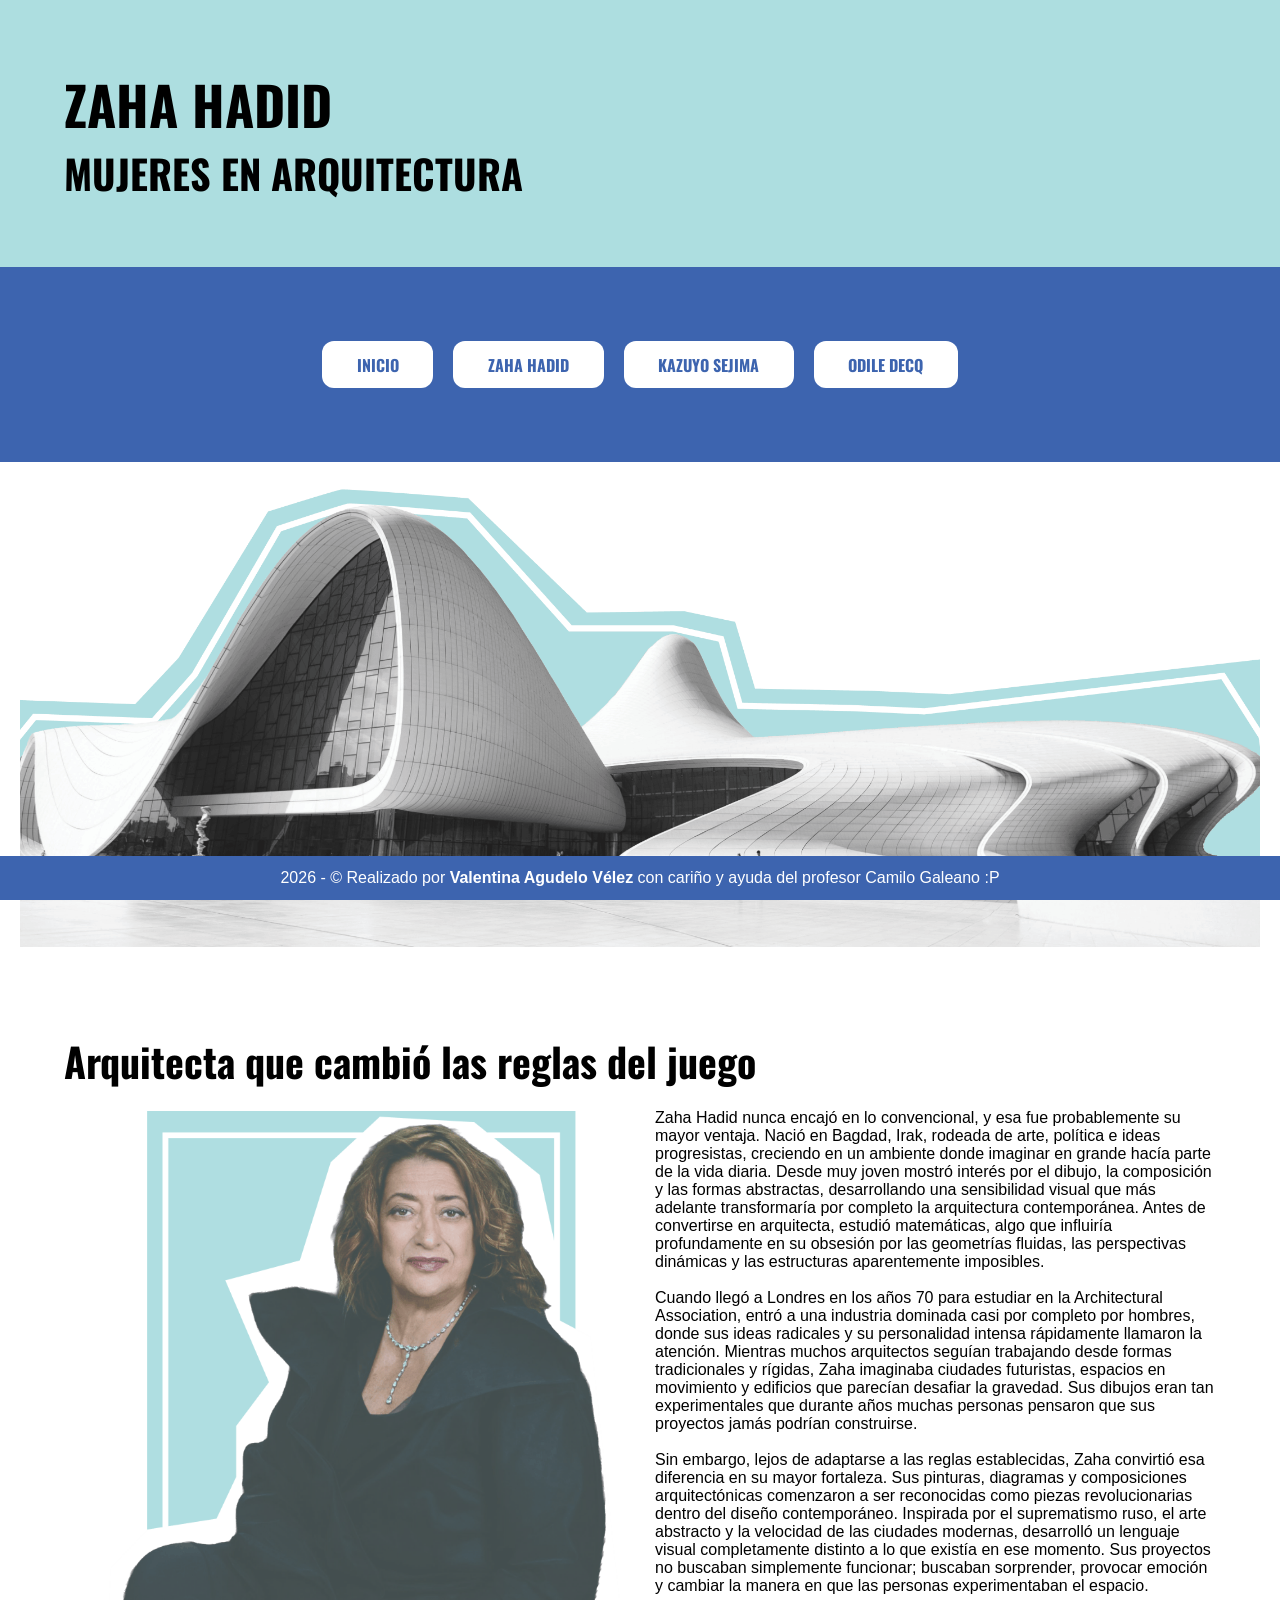
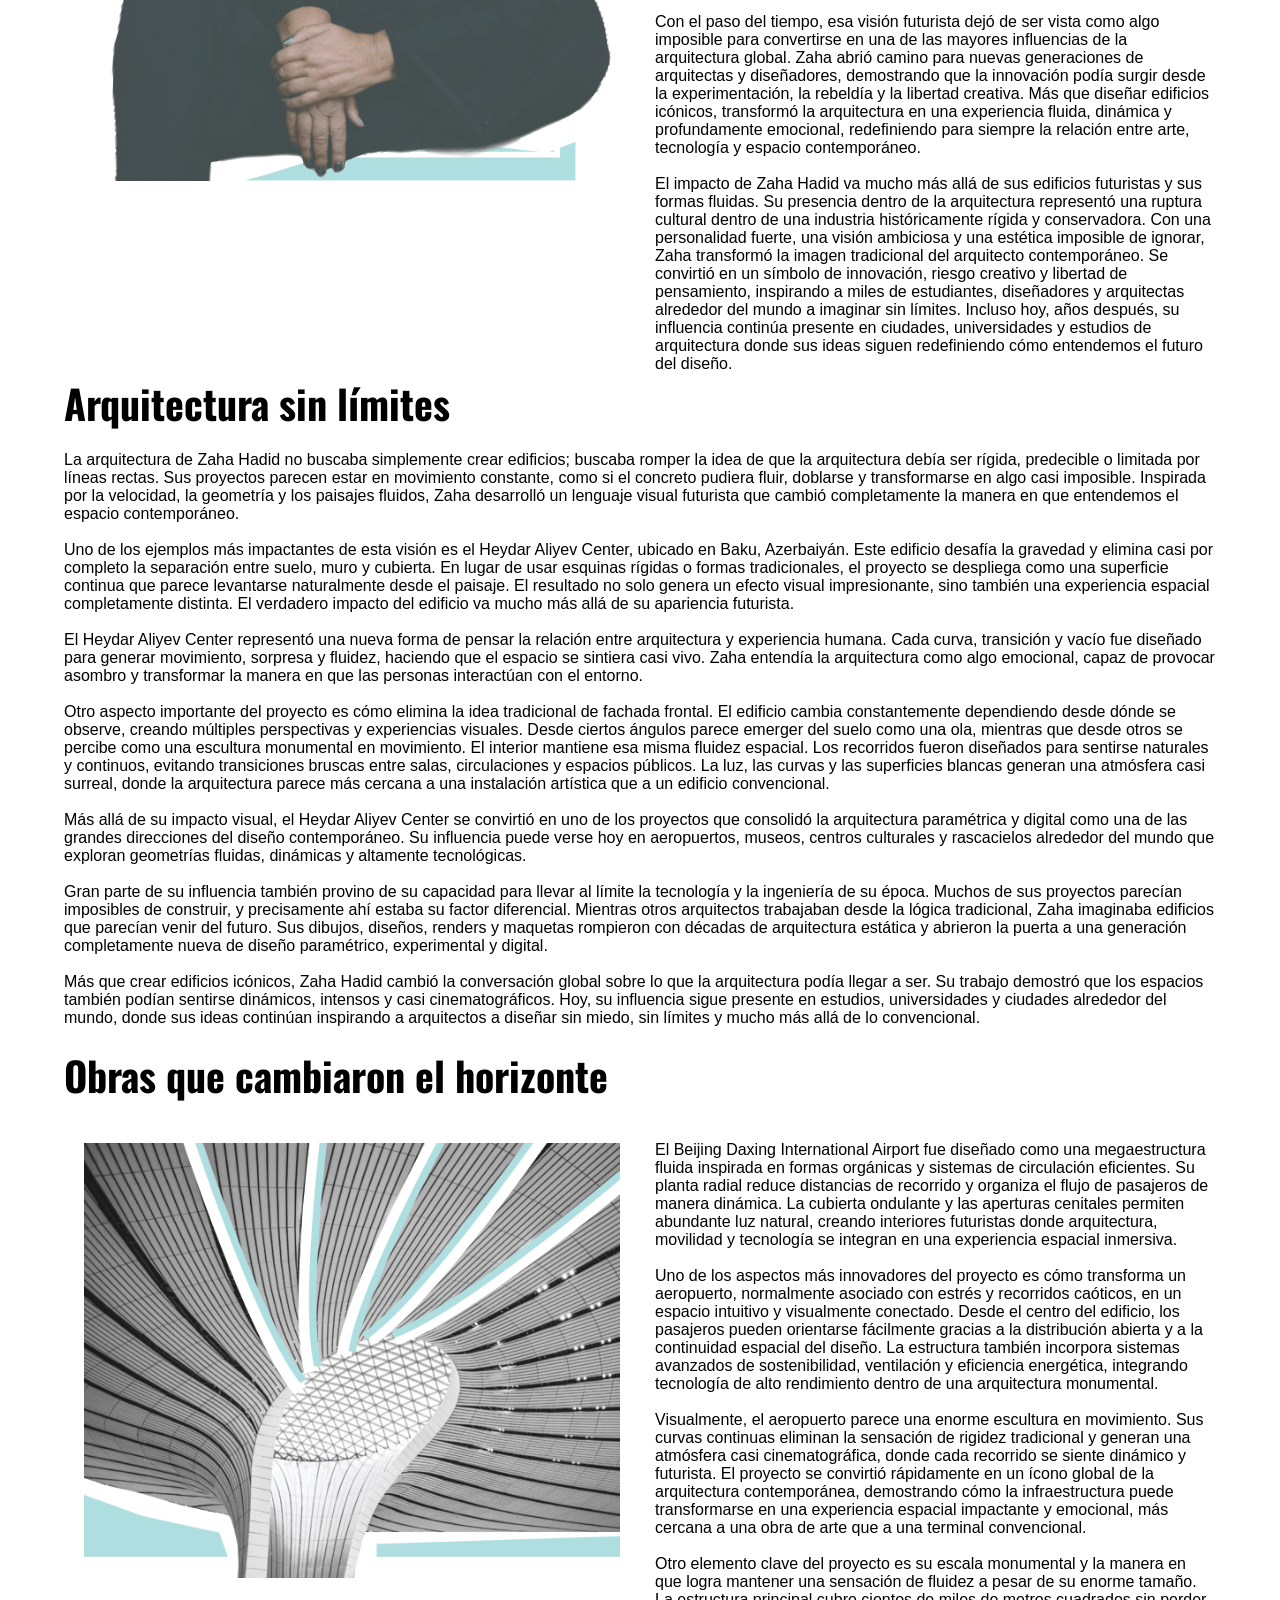
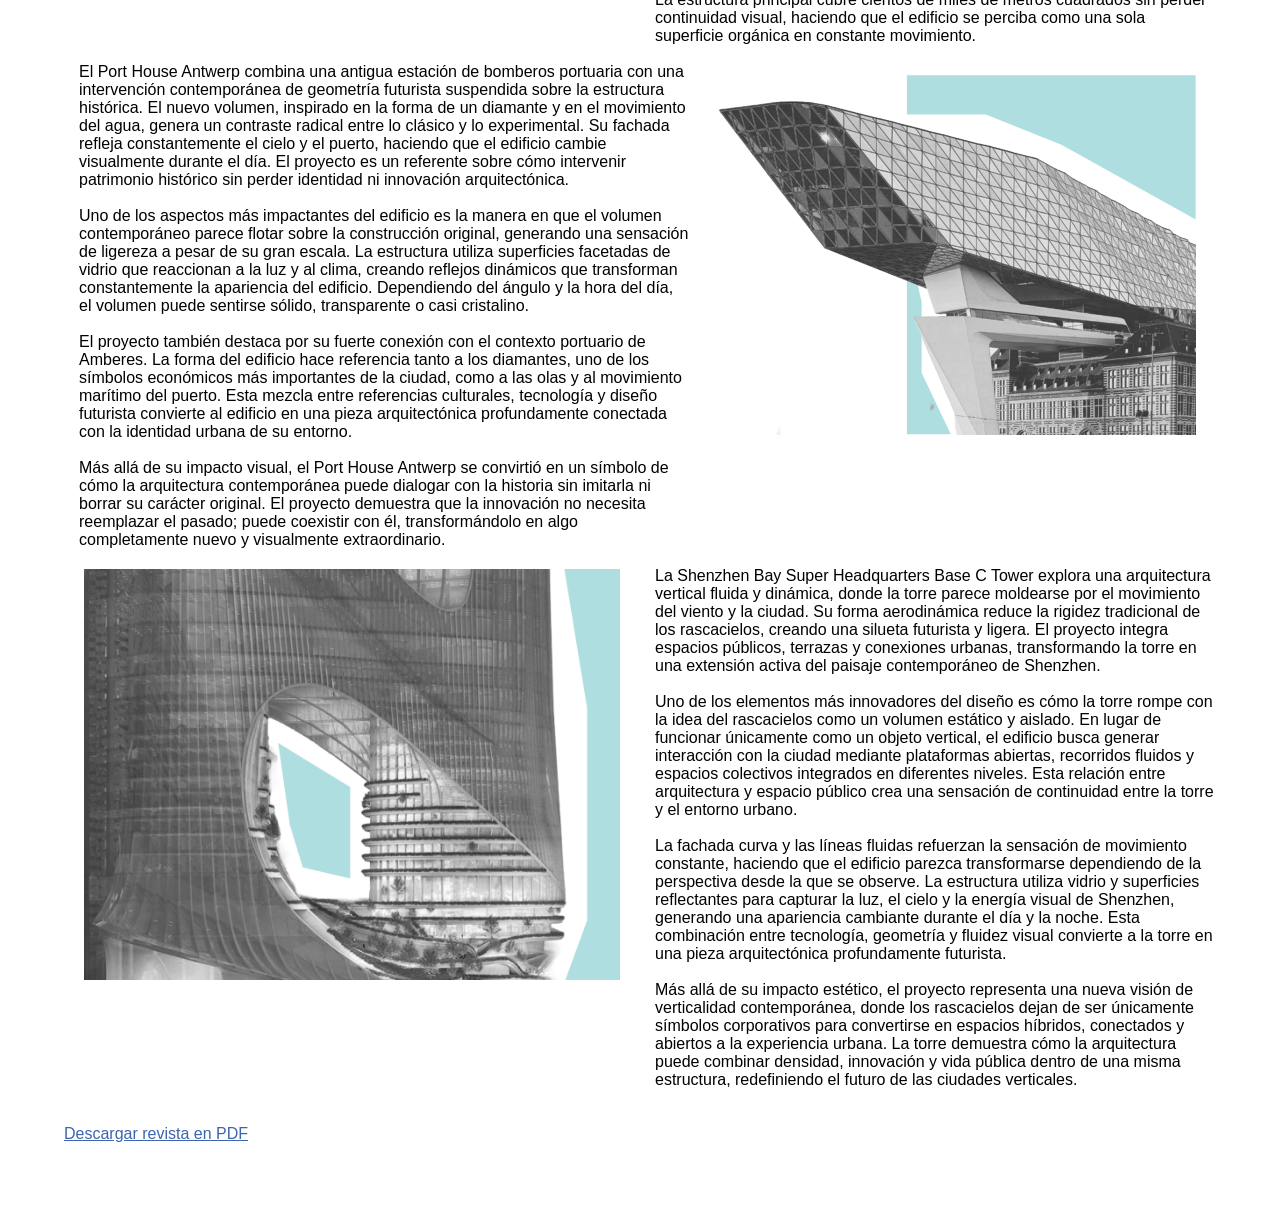
<file: seccion1.html>
<!DOCTYPE html>
<html lang="es">
<head>
    <meta charset="UTF-8">
    <meta name="viewport" content="width=device-width, initial-scale=1.0">
    <title>Zaha Hadid</title>

        <!-- LINK para enlazar los Estilos CSS -->
        <link rel="stylesheet" href="style.css">
        <link rel="preconnect" href="https://fonts.googleapis.com">
        <link rel="preconnect" href="https://fonts.gstatic.com" crossorigin>
        <link href="https://fonts.googleapis.com/css2?family=Google+Sans:ital,opsz,wght@0,17..18,400..700;1,17..18,400..700&family=Oswald:wght@200..700&display=swap" rel="stylesheet">

<link rel="shortcut icon" href="favicon.png" type="image/x-icon"> 

</head>
<body id="sec1">
    <main>

        <!-- En el encabezado (header) va el título del proyecto y el título de la sección -->
        <header>
            <h1>ZAHA HADID</h1>
            <h2>MUJERES EN ARQUITECTURA</h2>
        </header>

        <!-- En la navegación (nav) van los botones de navegación entre las páginas (cada página es una sección) -->
       <nav>
            <a href="index.html"><b>INICIO</b></a>
            <a href="seccion1.html"><b>ZAHA HADID</b></a>
            <a href="seccion2.html"><b>KAZUYO SEJIMA</b></a>
            <a href="seccion3.html"><b>ODILE DECQ</b></a>          
        </nav>

        <img id="portada" src="Entrega final-4.png" alt="">

        <!-- En el centro (section) van los contenidos de la sección -->
        <section id="Zaha">
            <h2>Arquitecta que cambió las reglas del juego</h2>

            <div class="imageflexsection">

                <img src="Entrega final-3.png" alt="">

                <p class="imageflexcontent"><br>Zaha Hadid nunca encajó en lo convencional, y esa fue probablemente su mayor ventaja. Nació en Bagdad, Irak, rodeada de arte, política e ideas progresistas, creciendo en un ambiente donde imaginar en grande hacía parte de la vida diaria. Desde muy joven mostró interés por el dibujo, la composición y las formas abstractas, desarrollando una sensibilidad visual que más adelante transformaría por completo la arquitectura contemporánea. Antes de convertirse en arquitecta, estudió matemáticas, algo que influiría profundamente en su obsesión por las geometrías fluidas, las perspectivas dinámicas y las estructuras aparentemente imposibles. <br><br> Cuando llegó a Londres en los años 70 para estudiar en la Architectural Association, entró a una industria dominada casi por completo por hombres, donde sus ideas radicales y su personalidad intensa rápidamente llamaron la atención. Mientras muchos arquitectos seguían trabajando desde formas tradicionales y rígidas, Zaha imaginaba ciudades futuristas, espacios en movimiento y edificios que parecían desafiar la gravedad. Sus dibujos eran tan experimentales que durante años muchas personas pensaron que sus proyectos jamás podrían construirse. <br><br> Sin embargo, lejos de adaptarse a las reglas establecidas, Zaha convirtió esa diferencia en su mayor fortaleza. Sus pinturas, diagramas y composiciones arquitectónicas comenzaron a ser reconocidas como piezas revolucionarias dentro del diseño contemporáneo. Inspirada por el suprematismo ruso, el arte abstracto y la velocidad de las ciudades modernas, desarrolló un lenguaje visual completamente distinto a lo que existía en ese momento. Sus proyectos no buscaban simplemente funcionar; buscaban sorprender, provocar emoción y cambiar la manera en que las personas experimentaban el espacio. <br><br> Con el paso del tiempo, esa visión futurista dejó de ser vista como algo imposible para convertirse en una de las mayores influencias de la arquitectura global. Zaha abrió camino para nuevas generaciones de arquitectas y diseñadores, demostrando que la innovación podía surgir desde la experimentación, la rebeldía y la libertad creativa. Más que diseñar edificios icónicos, transformó la arquitectura en una experiencia fluida, dinámica y profundamente emocional, redefiniendo para siempre la relación entre arte, tecnología y espacio contemporáneo. <br><br>El impacto de Zaha Hadid va mucho más allá de sus edificios futuristas y sus formas fluidas. Su presencia dentro de la arquitectura representó una ruptura cultural dentro de una industria históricamente rígida y conservadora. Con una personalidad fuerte, una visión ambiciosa y una estética imposible de ignorar, Zaha transformó la imagen tradicional del arquitecto contemporáneo. Se convirtió en un símbolo de innovación, riesgo creativo y libertad de pensamiento, inspirando a miles de estudiantes, diseñadores y arquitectas alrededor del mundo a imaginar sin límites. Incluso hoy, años después, su influencia continúa presente en ciudades, universidades y estudios de arquitectura donde sus ideas siguen redefiniendo cómo entendemos el futuro del diseño.

</p>
              
            </div>

            <h2>Arquitectura sin límites</h2>
            <br>

                <p>La arquitectura de Zaha Hadid no buscaba simplemente crear edificios; buscaba romper la idea de que la arquitectura debía ser rígida, predecible o limitada por líneas rectas. Sus proyectos parecen estar en movimiento constante, como si el concreto pudiera fluir, doblarse y transformarse en algo casi imposible. Inspirada por la velocidad, la geometría y los paisajes fluidos, Zaha desarrolló un lenguaje visual futurista que cambió completamente la manera en que entendemos el espacio contemporáneo. <br> <br> Uno de los ejemplos más impactantes de esta visión es el Heydar Aliyev Center, ubicado en Baku, Azerbaiyán. Este edificio desafía la gravedad y elimina casi por completo la separación entre suelo, muro y cubierta. En lugar de usar esquinas rígidas o formas tradicionales, el proyecto se despliega como una superficie continua que parece levantarse naturalmente desde el paisaje. El resultado no solo genera un efecto visual impresionante, sino también una experiencia espacial completamente distinta. El verdadero impacto del edificio va mucho más allá de su apariencia futurista. <br><br> El Heydar Aliyev Center representó una nueva forma de pensar la relación entre arquitectura y experiencia humana. Cada curva, transición y vacío fue diseñado para generar movimiento, sorpresa y fluidez, haciendo que el espacio se sintiera casi vivo. Zaha entendía la arquitectura como algo emocional, capaz de provocar asombro y transformar la manera en que las personas interactúan con el entorno. <br><br> Otro aspecto importante del proyecto es cómo elimina la idea tradicional de fachada frontal. El edificio cambia constantemente dependiendo desde dónde se observe, creando múltiples perspectivas y experiencias visuales. Desde ciertos ángulos parece emerger del suelo como una ola, mientras que desde otros se percibe como una escultura monumental en movimiento. El interior mantiene esa misma fluidez espacial. Los recorridos fueron diseñados para sentirse naturales y continuos, evitando transiciones bruscas entre salas, circulaciones y espacios públicos. La luz, las curvas y las superficies blancas generan una atmósfera casi surreal, donde la arquitectura parece más cercana a una instalación artística que a un edificio convencional. <br><br> Más allá de su impacto visual, el Heydar Aliyev Center se convirtió en uno de los proyectos que consolidó la arquitectura paramétrica y digital como una de las grandes direcciones del diseño contemporáneo. Su influencia puede verse hoy en aeropuertos, museos, centros culturales y rascacielos alrededor del mundo que exploran geometrías fluidas, dinámicas y altamente tecnológicas. <br><br> Gran parte de su influencia también provino de su capacidad para llevar al límite la tecnología y la ingeniería de su época. Muchos de sus proyectos parecían imposibles de construir, y precisamente ahí estaba su factor diferencial. Mientras otros arquitectos trabajaban desde la lógica tradicional, Zaha imaginaba edificios que parecían venir del futuro. Sus dibujos, diseños, renders y maquetas rompieron con décadas de arquitectura estática y abrieron la puerta a una generación completamente nueva de diseño paramétrico, experimental y digital. <br><br> Más que crear edificios icónicos, Zaha Hadid cambió la conversación global sobre lo que la arquitectura podía llegar a ser. Su trabajo demostró que los espacios también podían sentirse dinámicos, intensos y casi cinematográficos. Hoy, su influencia sigue presente en estudios, universidades y ciudades alrededor del mundo, donde sus ideas continúan inspirando a arquitectos a diseñar sin miedo, sin límites y mucho más allá de lo convencional.</p>

            <br>

            <h2>Obras que cambiaron el horizonte</h2>
            <br>

            <div class="imageflexsection">

                <img src="Entrega final-5 - Copy (2).png" alt="">

                <p class="imageflexcontent"><br>El Beijing Daxing International Airport fue diseñado como una megaestructura fluida inspirada en formas orgánicas y sistemas de circulación eficientes. Su planta radial reduce distancias de recorrido y organiza el flujo de pasajeros de manera dinámica. La cubierta ondulante y las aperturas cenitales permiten abundante luz natural, creando interiores futuristas donde arquitectura, movilidad y tecnología se integran en una experiencia espacial inmersiva. <br><br> Uno de los aspectos más innovadores del proyecto es cómo transforma un aeropuerto, normalmente asociado con estrés y recorridos caóticos, en un espacio intuitivo y visualmente conectado. Desde el centro del edificio, los pasajeros pueden orientarse fácilmente gracias a la distribución abierta y a la continuidad espacial del diseño. La estructura también incorpora sistemas avanzados de sostenibilidad, ventilación y eficiencia energética, integrando tecnología de alto rendimiento dentro de una arquitectura monumental. <br><br> Visualmente, el aeropuerto parece una enorme escultura en movimiento. Sus curvas continuas eliminan la sensación de rigidez tradicional y generan una atmósfera casi cinematográfica, donde cada recorrido se siente dinámico y futurista. El proyecto se convirtió rápidamente en un ícono global de la arquitectura contemporánea, demostrando cómo la infraestructura puede transformarse en una experiencia espacial impactante y emocional, más cercana a una obra de arte que a una terminal convencional. <br><br>Otro elemento clave del proyecto es su escala monumental y la manera en que logra mantener una sensación de fluidez a pesar de su enorme tamaño. La estructura principal cubre cientos de miles de metros cuadrados sin perder continuidad visual, haciendo que el edificio se perciba como una sola superficie orgánica en constante movimiento. 
</p>
              
            </div>

            <div class="imageflexsection">

                <p class="imageflexcontent"><br>El Port House Antwerp combina una antigua estación de bomberos portuaria con una intervención contemporánea de geometría futurista suspendida sobre la estructura histórica. El nuevo volumen, inspirado en la forma de un diamante y en el movimiento del agua, genera un contraste radical entre lo clásico y lo experimental. Su fachada refleja constantemente el cielo y el puerto, haciendo que el edificio cambie visualmente durante el día. El proyecto es un referente sobre cómo intervenir patrimonio histórico sin perder identidad ni innovación arquitectónica. <br><br> Uno de los aspectos más impactantes del edificio es la manera en que el volumen contemporáneo parece flotar sobre la construcción original, generando una sensación de ligereza a pesar de su gran escala. La estructura utiliza superficies facetadas de vidrio que reaccionan a la luz y al clima, creando reflejos dinámicos que transforman constantemente la apariencia del edificio. Dependiendo del ángulo y la hora del día, el volumen puede sentirse sólido, transparente o casi cristalino. <br><br> El proyecto también destaca por su fuerte conexión con el contexto portuario de Amberes. La forma del edificio hace referencia tanto a los diamantes, uno de los símbolos económicos más importantes de la ciudad, como a las olas y al movimiento marítimo del puerto. Esta mezcla entre referencias culturales, tecnología y diseño futurista convierte al edificio en una pieza arquitectónica profundamente conectada con la identidad urbana de su entorno. <br><br> Más allá de su impacto visual, el Port House Antwerp se convirtió en un símbolo de cómo la arquitectura contemporánea puede dialogar con la historia sin imitarla ni borrar su carácter original. El proyecto demuestra que la innovación no necesita reemplazar el pasado; puede coexistir con él, transformándolo en algo completamente nuevo y visualmente extraordinario.
</p>

                <img src="Entrega final-5 - Copy (3).png" alt="">
              
            </div>

            <div class="imageflexsection">

                <img src="Entrega final-5 - Copy.png" alt="">

                <p class="imageflexcontent"><br>La Shenzhen Bay Super Headquarters Base C Tower explora una arquitectura vertical fluida y dinámica, donde la torre parece moldearse por el movimiento del viento y la ciudad. Su forma aerodinámica reduce la rigidez tradicional de los rascacielos, creando una silueta futurista y ligera. El proyecto integra espacios públicos, terrazas y conexiones urbanas, transformando la torre en una extensión activa del paisaje contemporáneo de Shenzhen. <br><br> Uno de los elementos más innovadores del diseño es cómo la torre rompe con la idea del rascacielos como un volumen estático y aislado. En lugar de funcionar únicamente como un objeto vertical, el edificio busca generar interacción con la ciudad mediante plataformas abiertas, recorridos fluidos y espacios colectivos integrados en diferentes niveles. Esta relación entre arquitectura y espacio público crea una sensación de continuidad entre la torre y el entorno urbano. <br><br> La fachada curva y las líneas fluidas refuerzan la sensación de movimiento constante, haciendo que el edificio parezca transformarse dependiendo de la perspectiva desde la que se observe. La estructura utiliza vidrio y superficies reflectantes para capturar la luz, el cielo y la energía visual de Shenzhen, generando una apariencia cambiante durante el día y la noche. Esta combinación entre tecnología, geometría y fluidez visual convierte a la torre en una pieza arquitectónica profundamente futurista. <br><br> Más allá de su impacto estético, el proyecto representa una nueva visión de verticalidad contemporánea, donde los rascacielos dejan de ser únicamente símbolos corporativos para convertirse en espacios híbridos, conectados y abiertos a la experiencia urbana. La torre demuestra cómo la arquitectura puede combinar densidad, innovación y vida pública dentro de una misma estructura, redefiniendo el futuro de las ciudades verticales.
</p>
              
            </div>
            
            <br><br>
            <a href="revista digital.pdf">Descargar revista en PDF</a>
            <br><br><br><br><br>
        </section>
        

        <!-- En el pie (footer) van los creditos-->
        <footer>
            <p>2026 - © Realizado por <b>Valentina Agudelo Vélez</b> con cariño y ayuda del profesor Camilo Galeano :P</p>
        </footer>
    </main>
</body>
</html>
</file>
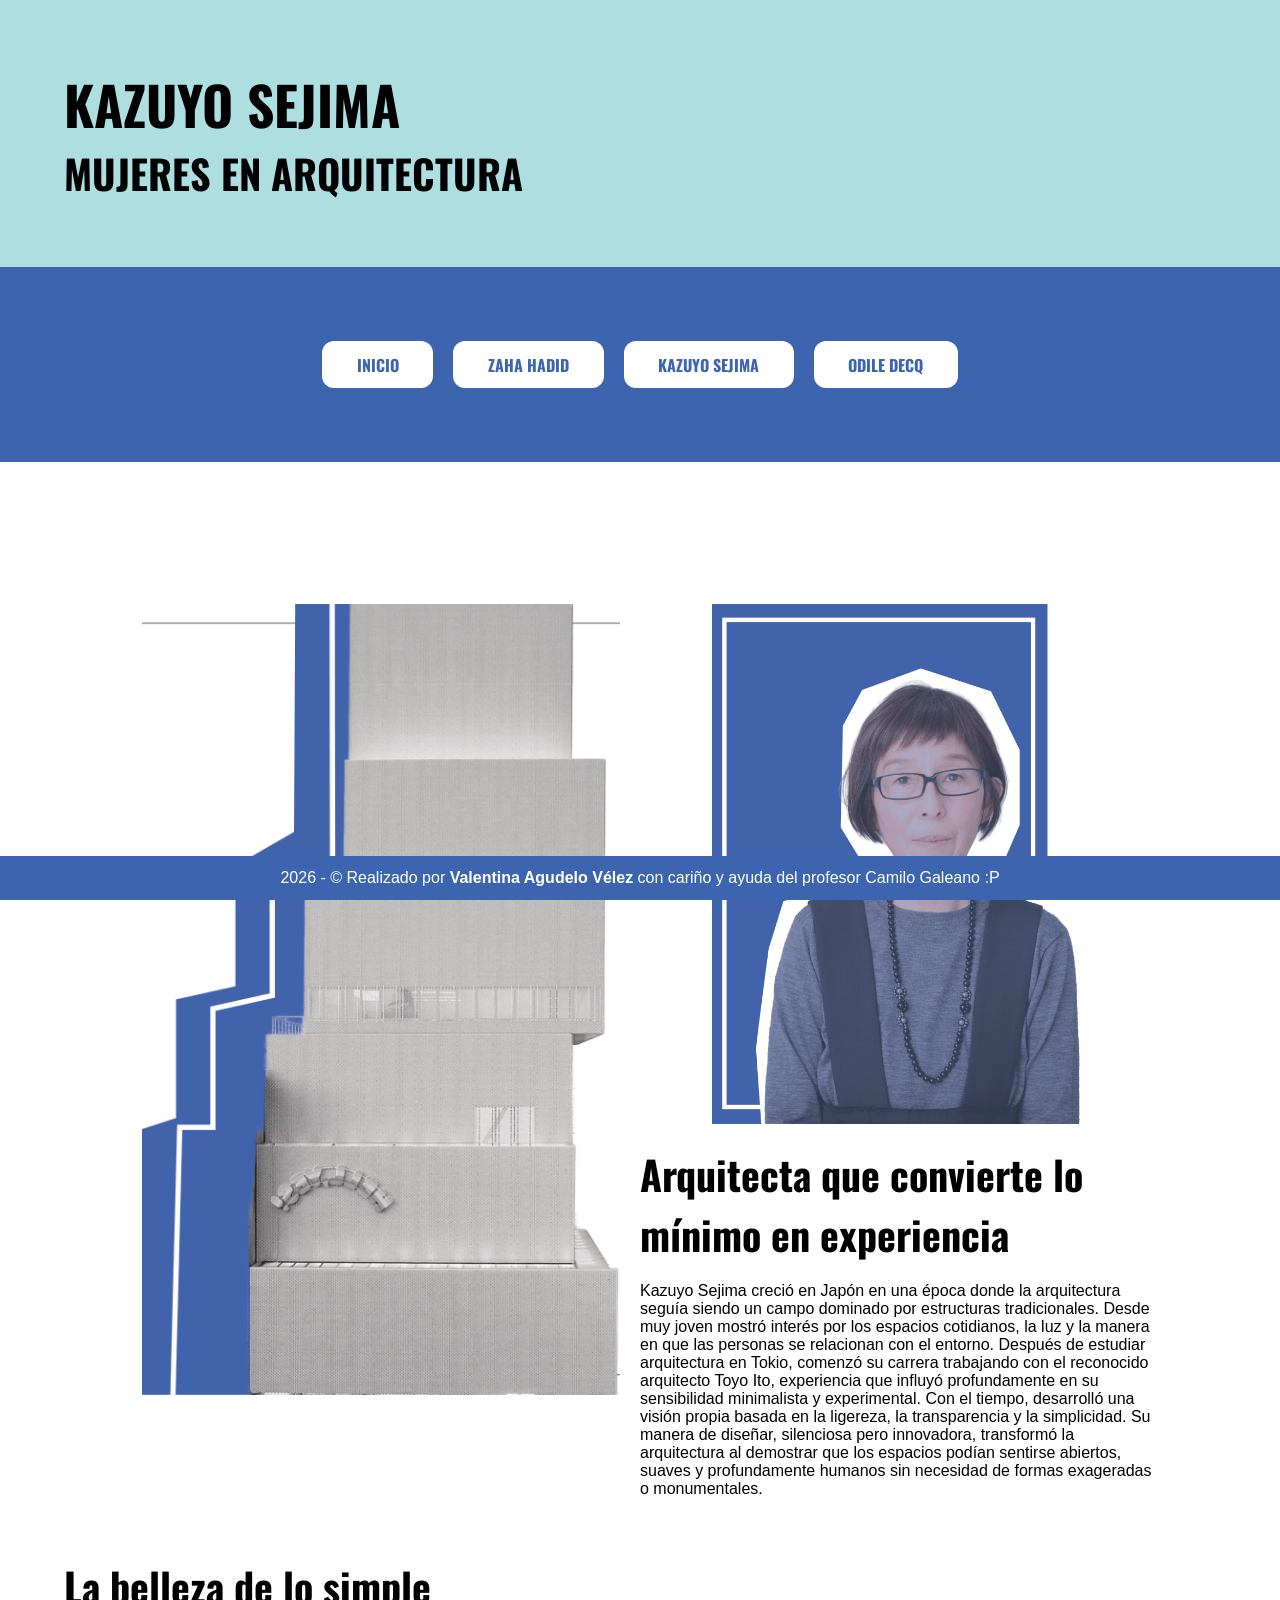
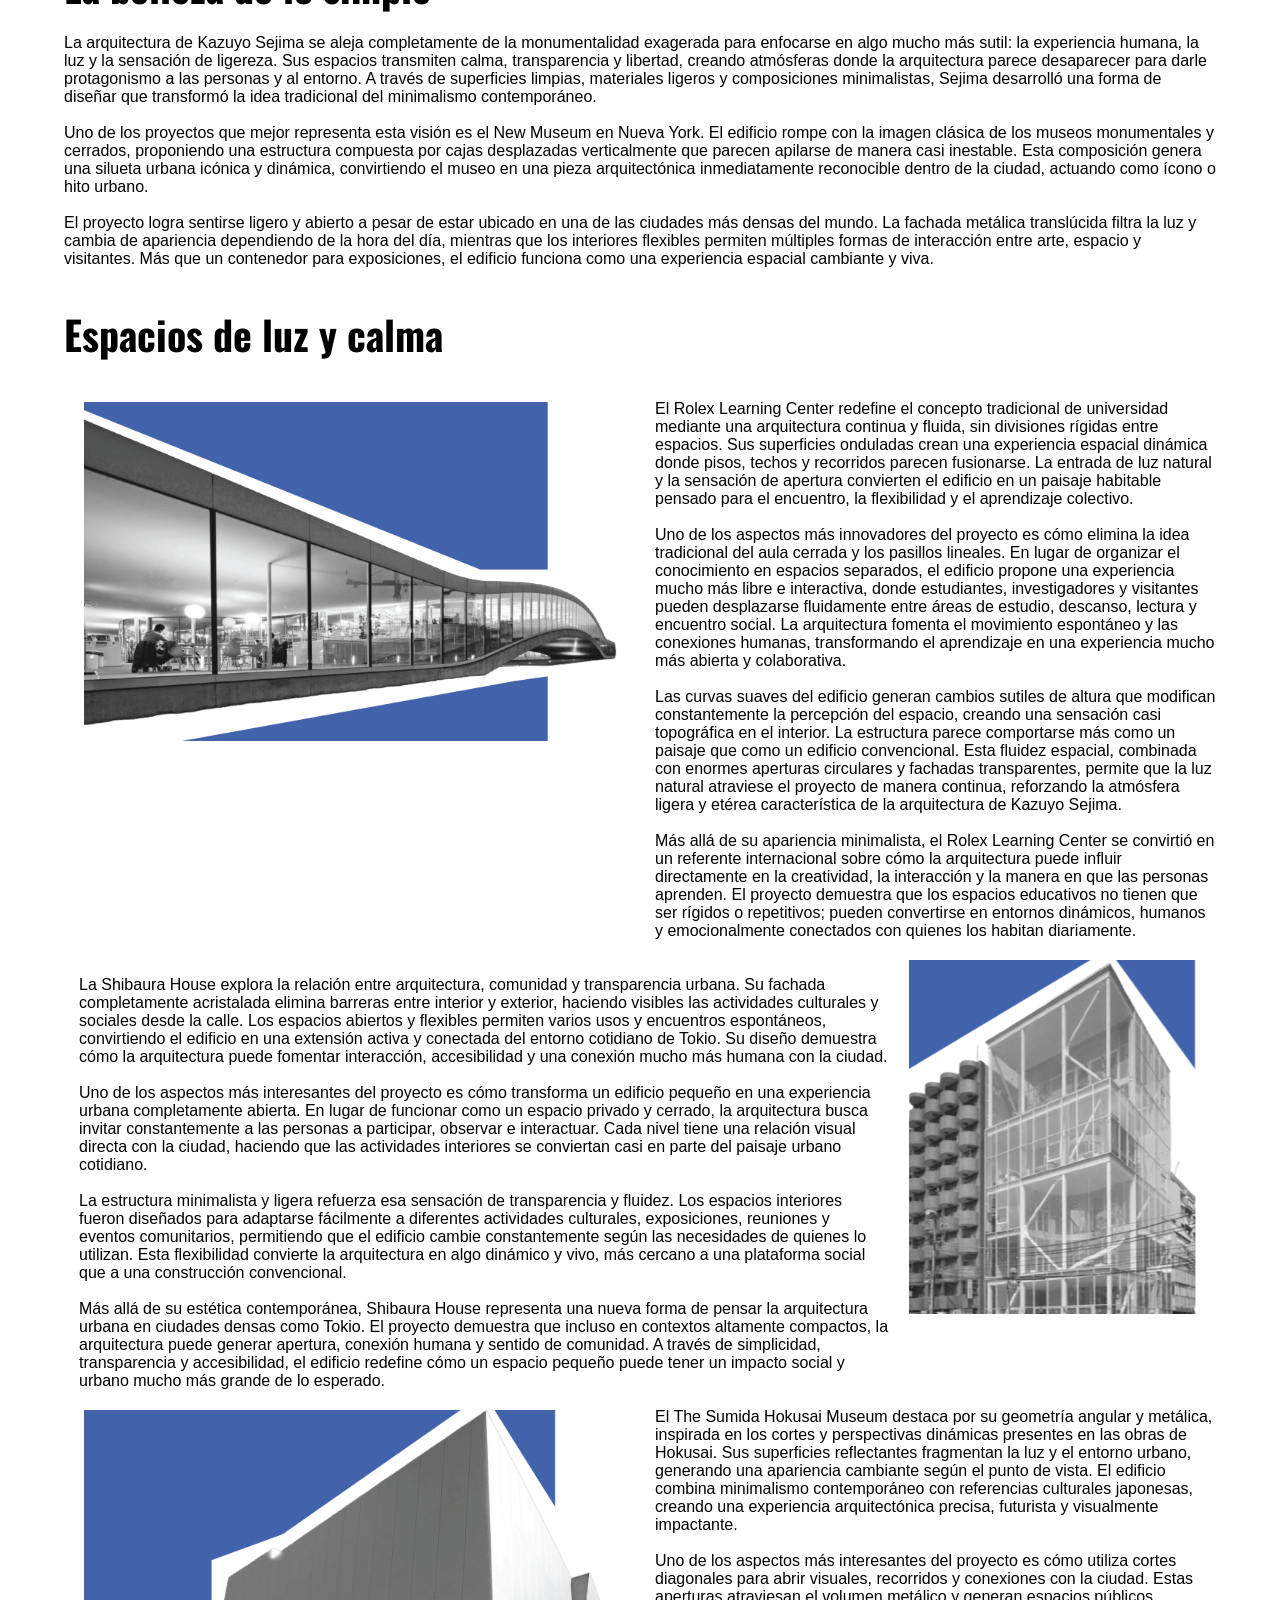
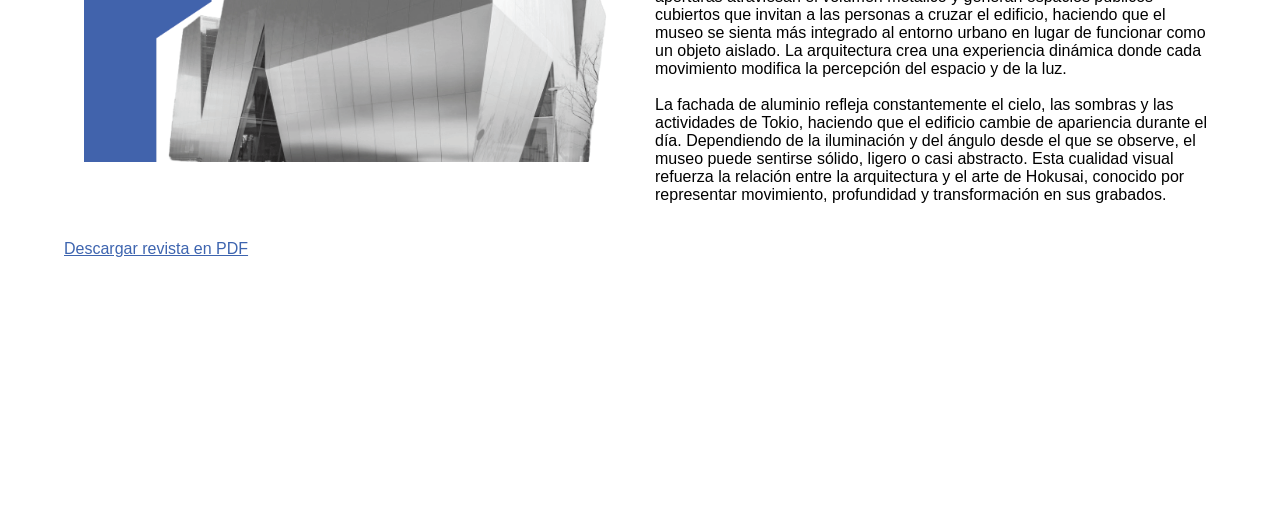
<file: seccion2.html>
<!DOCTYPE html>
<html lang="es">
<head>
    <meta charset="UTF-8">
    <meta name="viewport" content="width=device-width, initial-scale=1.0">
    <title>Kazuyo Sejima</title>

        <!-- LINK para enlazar los Estilos CSS -->
        <link rel="stylesheet" href="style.css">
        <link rel="preconnect" href="https://fonts.googleapis.com">
        <link rel="preconnect" href="https://fonts.gstatic.com" crossorigin>
        <link href="https://fonts.googleapis.com/css2?family=Google+Sans:ital,opsz,wght@0,17..18,400..700;1,17..18,400..700&family=Oswald:wght@200..700&display=swap" rel="stylesheet">

<link rel="shortcut icon" href="favicon.png" type="image/x-icon"> 

</head>
<body id="sec2">
    <main>

        <!-- En el encabezado (header) va el título del proyecto y el título de la sección -->
        <header>
            <h1>KAZUYO SEJIMA</h1>
            <h2>MUJERES EN ARQUITECTURA</h2>
        </header>

        <!-- En la navegación (nav) van los botones de navegación entre las páginas (cada página es una sección) -->
       <nav>
            <a href="index.html"><b>INICIO</b></a>
            <a href="seccion1.html"><b>ZAHA HADID</b></a>
            <a href="seccion2.html"><b>KAZUYO SEJIMA</b></a>
            <a href="seccion3.html"><b>ODILE DECQ</b></a>          
        </nav>

        <!-- En el centro (section) van los contenidos de la sección -->
        <section id="Kazuyo">

            <div class="imageflex">
                <img src="Entrega final-6.png" alt="">
                
                <div>
                    <img id="kazuyo" src="Entrega final-5.png" alt="">
                    <h2>Arquitecta que convierte lo mínimo en experiencia</h2> <br>
                    <p>
                        Kazuyo Sejima creció en Japón en una época donde la arquitectura seguía siendo un campo dominado por estructuras tradicionales. Desde muy joven mostró interés por los espacios cotidianos, la luz y la manera en que las personas se relacionan con el entorno. Después de estudiar arquitectura en Tokio, comenzó su carrera trabajando con el reconocido arquitecto Toyo Ito, experiencia que influyó profundamente en su sensibilidad minimalista y experimental. Con el tiempo, desarrolló una visión propia basada en la ligereza, la transparencia y la simplicidad. Su manera de diseñar, silenciosa pero innovadora, transformó la arquitectura al demostrar que los espacios podían sentirse abiertos, suaves y profundamente humanos sin necesidad de formas exageradas o monumentales.</p>
                </div>
            </div>

            <h2>La belleza de lo simple</h2> <br>
            <p>La arquitectura de Kazuyo Sejima se aleja completamente de la monumentalidad exagerada para enfocarse en algo mucho más sutil: la experiencia humana, la luz y la sensación de ligereza. Sus espacios transmiten calma, transparencia y libertad, creando atmósferas donde la arquitectura parece desaparecer para darle protagonismo a las personas y al entorno. A través de superficies limpias, materiales ligeros y composiciones minimalistas, Sejima desarrolló una forma de diseñar que transformó la idea tradicional del minimalismo contemporáneo. <br><br> Uno de los proyectos que mejor representa esta visión es el New Museum en Nueva York. El edificio rompe con la imagen clásica de los museos monumentales y cerrados, proponiendo una estructura compuesta por cajas desplazadas verticalmente que parecen apilarse de manera casi inestable. Esta composición genera una silueta urbana icónica y dinámica, convirtiendo el museo en una pieza arquitectónica inmediatamente reconocible dentro de la ciudad, actuando como ícono o hito urbano. <br><br> El proyecto logra sentirse ligero y abierto a pesar de estar ubicado en una de las ciudades más densas del mundo. La fachada metálica translúcida filtra la luz y cambia de apariencia dependiendo de la hora del día, mientras que los interiores flexibles permiten múltiples formas de interacción entre arte, espacio y visitantes. Más que un contenedor para exposiciones, el edificio funciona como una experiencia espacial cambiante y viva.</p>
            
            <br><br>

            <h2>Espacios de luz y calma</h2> <br>

            <div class="imageflexsection">

                <img src="Entrega final-7 - Copy (2).png" alt="">

                <p class="imageflexcontent"><br>El Rolex Learning Center redefine el concepto tradicional de universidad mediante una arquitectura continua y fluida, sin divisiones rígidas entre espacios. Sus superficies onduladas crean una experiencia espacial dinámica donde pisos, techos y recorridos parecen fusionarse. La entrada de luz natural y la sensación de apertura convierten el edificio en un paisaje habitable pensado para el encuentro, la flexibilidad y el aprendizaje colectivo. <br><br> Uno de los aspectos más innovadores del proyecto es cómo elimina la idea tradicional del aula cerrada y los pasillos lineales. En lugar de organizar el conocimiento en espacios separados, el edificio propone una experiencia mucho más libre e interactiva, donde estudiantes, investigadores y visitantes pueden desplazarse fluidamente entre áreas de estudio, descanso, lectura y encuentro social. La arquitectura fomenta el movimiento espontáneo y las conexiones humanas, transformando el aprendizaje en una experiencia mucho más abierta y colaborativa. <br><br> Las curvas suaves del edificio generan cambios sutiles de altura que modifican constantemente la percepción del espacio, creando una sensación casi topográfica en el interior. La estructura parece comportarse más como un paisaje que como un edificio convencional. Esta fluidez espacial, combinada con enormes aperturas circulares y fachadas transparentes, permite que la luz natural atraviese el proyecto de manera continua, reforzando la atmósfera ligera y etérea característica de la arquitectura de Kazuyo Sejima. <br><br> Más allá de su apariencia minimalista, el Rolex Learning Center se convirtió en un referente internacional sobre cómo la arquitectura puede influir directamente en la creatividad, la interacción y la manera en que las personas aprenden. El proyecto demuestra que los espacios educativos no tienen que ser rígidos o repetitivos; pueden convertirse en entornos dinámicos, humanos y emocionalmente conectados con quienes los habitan diariamente.

</p>
              
            </div>

            <div class="imageflexsection">


                <p class="imageflexcontent"><br> <br>La Shibaura House explora la relación entre arquitectura, comunidad y transparencia urbana. Su fachada completamente acristalada elimina barreras entre interior y exterior, haciendo visibles las actividades culturales y sociales desde la calle. Los espacios abiertos y flexibles permiten varios usos y encuentros espontáneos, convirtiendo el edificio en una extensión activa y conectada del entorno cotidiano de Tokio. Su diseño demuestra cómo la arquitectura puede fomentar interacción, accesibilidad y una conexión mucho más humana con la ciudad. <br><br> Uno de los aspectos más interesantes del proyecto es cómo transforma un edificio pequeño en una experiencia urbana completamente abierta. En lugar de funcionar como un espacio privado y cerrado, la arquitectura busca invitar constantemente a las personas a participar, observar e interactuar. Cada nivel tiene una relación visual directa con la ciudad, haciendo que las actividades interiores se conviertan casi en parte del paisaje urbano cotidiano. <br><br> La estructura minimalista y ligera refuerza esa sensación de transparencia y fluidez. Los espacios interiores fueron diseñados para adaptarse fácilmente a diferentes actividades culturales, exposiciones, reuniones y eventos comunitarios, permitiendo que el edificio cambie constantemente según las necesidades de quienes lo utilizan. Esta flexibilidad convierte la arquitectura en algo dinámico y vivo, más cercano a una plataforma social que a una construcción convencional. <br><br> Más allá de su estética contemporánea, Shibaura House representa una nueva forma de pensar la arquitectura urbana en ciudades densas como Tokio. El proyecto demuestra que incluso en contextos altamente compactos, la arquitectura puede generar apertura, conexión humana y sentido de comunidad. A través de simplicidad, transparencia y accesibilidad, el edificio redefine cómo un espacio pequeño puede tener un impacto social y urbano mucho más grande de lo esperado.
</p>
              
              <img src="Entrega final-7 - Copy (3).png" alt="">


            </div>


            <div class="imageflexsection">

                <img src="Entrega final-7 - Copy.png" alt="">

                <p class="imageflexcontent"><br>El The Sumida Hokusai Museum destaca por su geometría angular y metálica, inspirada en los cortes y perspectivas dinámicas presentes en las obras de Hokusai. Sus superficies reflectantes fragmentan la luz y el entorno urbano, generando una apariencia cambiante según el punto de vista. El edificio combina minimalismo contemporáneo con referencias culturales japonesas, creando una experiencia arquitectónica precisa, futurista y visualmente impactante. <br><br> Uno de los aspectos más interesantes del proyecto es cómo utiliza cortes diagonales para abrir visuales, recorridos y conexiones con la ciudad. Estas aperturas atraviesan el volumen metálico y generan espacios públicos cubiertos que invitan a las personas a cruzar el edificio, haciendo que el museo se sienta más integrado al entorno urbano en lugar de funcionar como un objeto aislado. La arquitectura crea una experiencia dinámica donde cada movimiento modifica la percepción del espacio y de la luz. <br><br> La fachada de aluminio refleja constantemente el cielo, las sombras y las actividades de Tokio, haciendo que el edificio cambie de apariencia durante el día. Dependiendo de la iluminación y del ángulo desde el que se observe, el museo puede sentirse sólido, ligero o casi abstracto. Esta cualidad visual refuerza la relación entre la arquitectura y el arte de Hokusai, conocido por representar movimiento, profundidad y transformación en sus grabados.
              
            </div>
            <br><br>
            <a href="revista digital.pdf">Descargar revista en PDF</a>
            <br><br><br><br><br>
        </section>

        <!-- En el pie (footer) van los creditos-->
        <footer>
            <p>2026 - © Realizado por <b>Valentina Agudelo Vélez</b> con cariño y ayuda del profesor Camilo Galeano :P</p>
        </footer>
    </main>
</body>
</html>
</file>
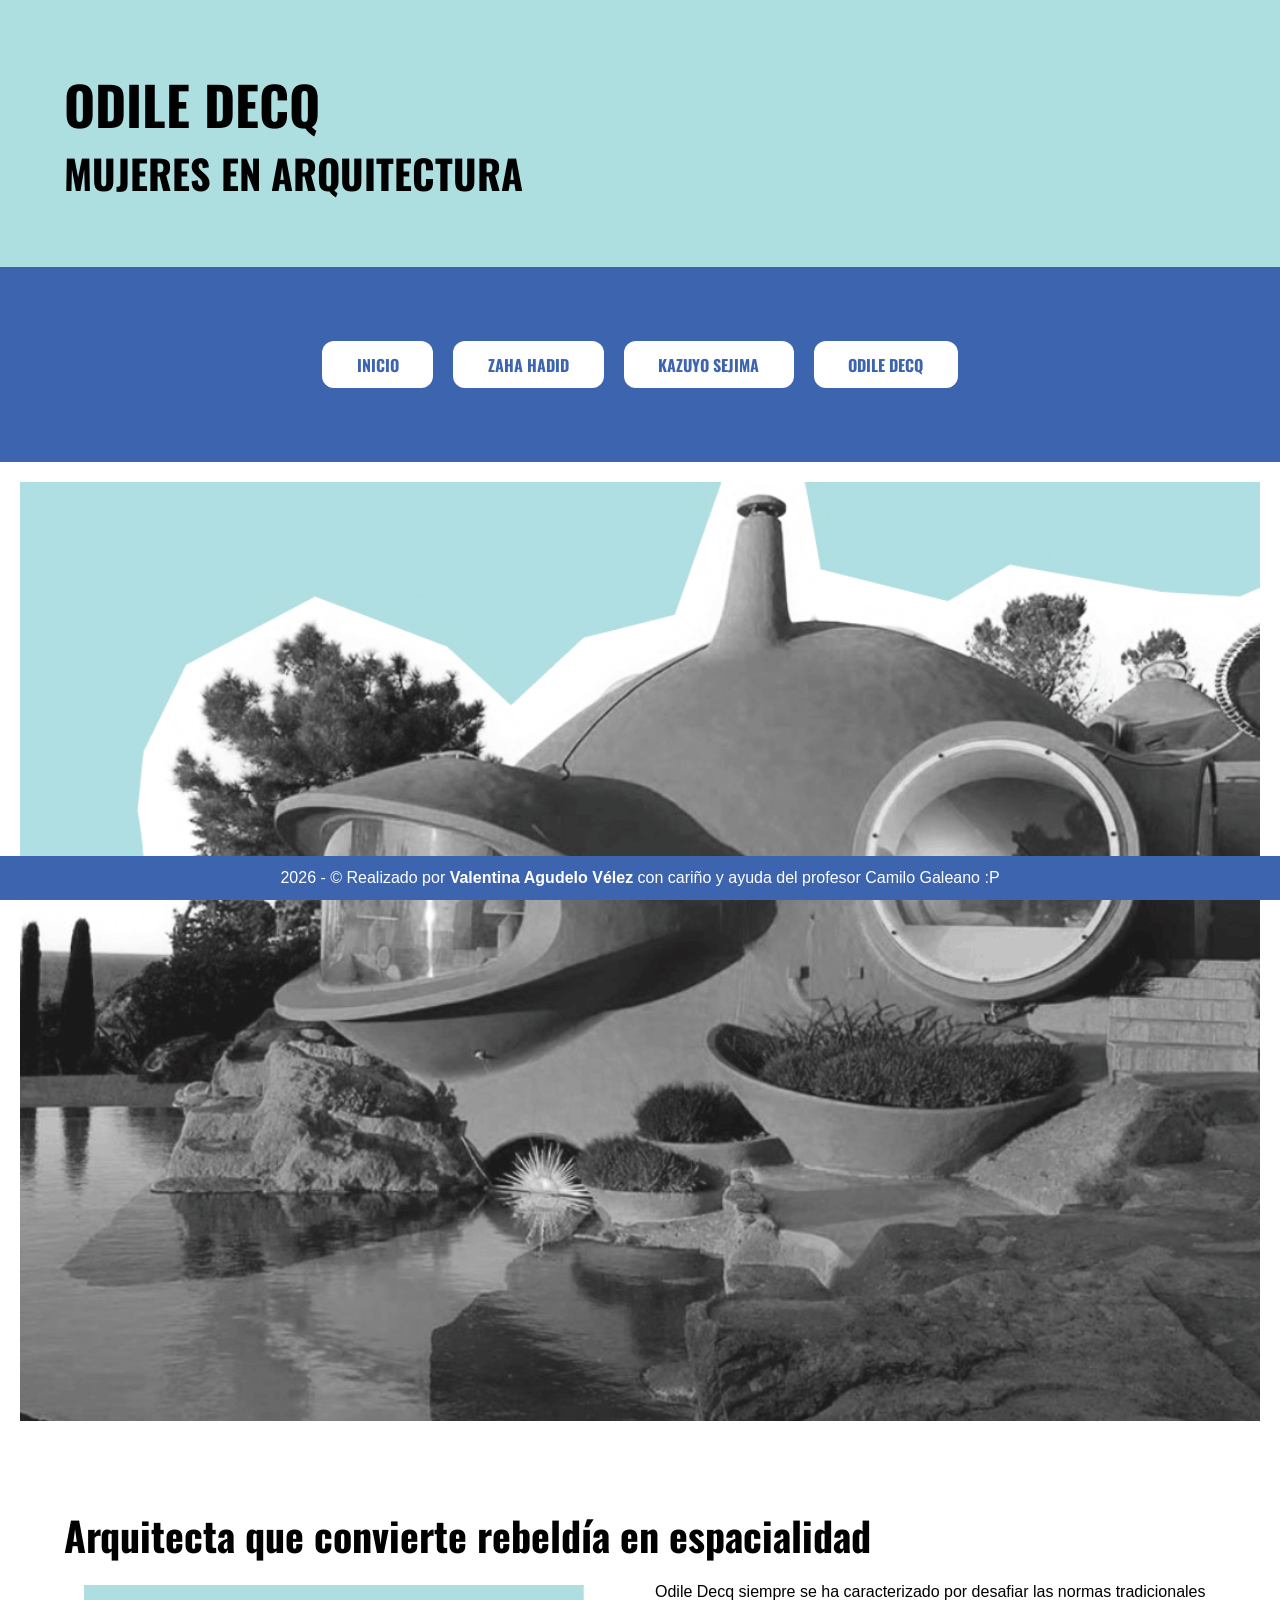
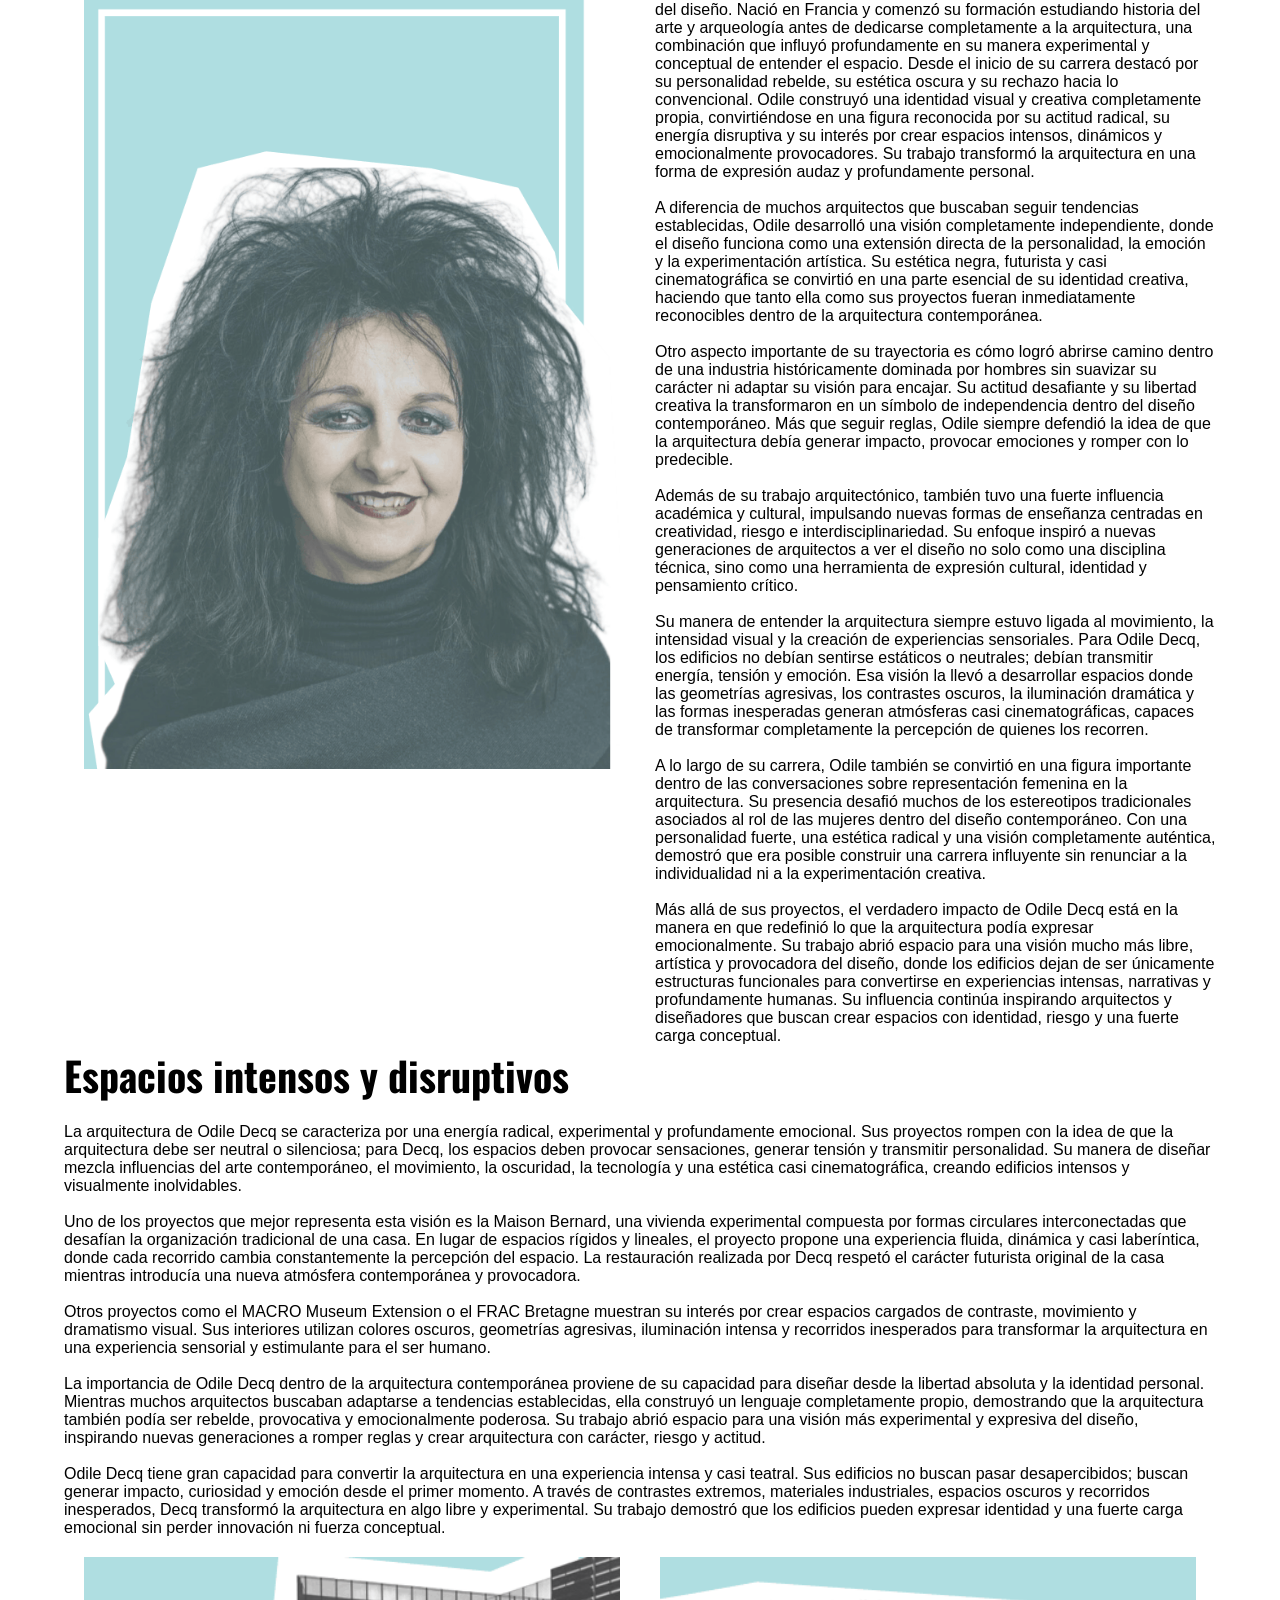
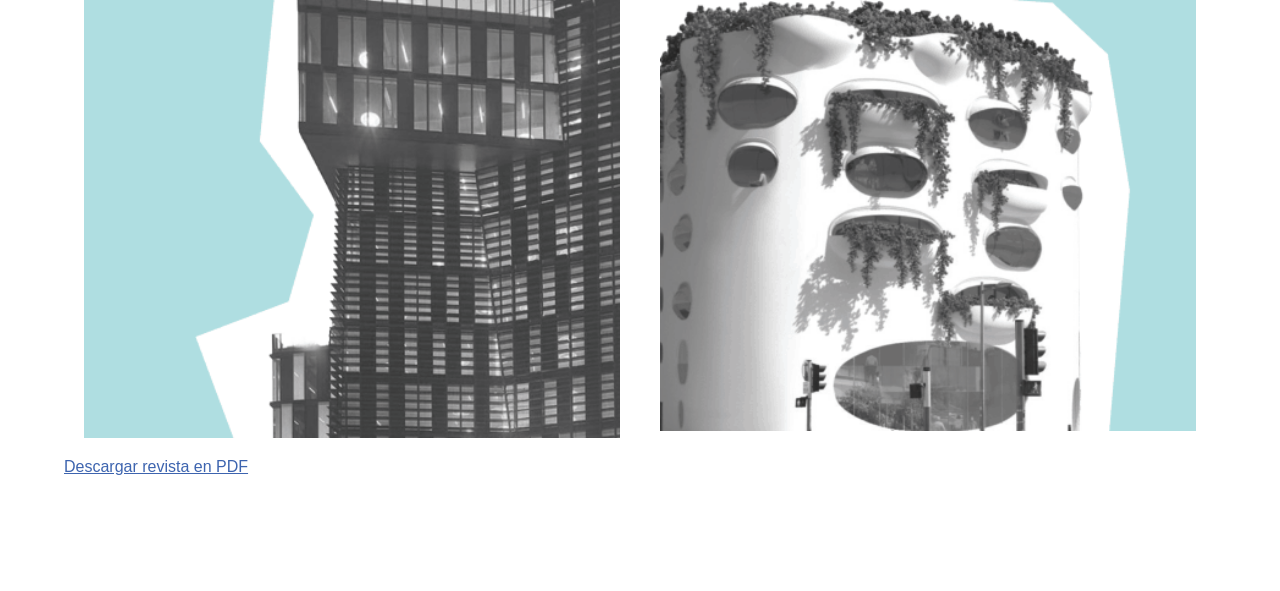
<file: seccion3.html>
<!DOCTYPE html>
<html lang="es">
<head>
    <meta charset="UTF-8">
    <meta name="viewport" content="width=device-width, initial-scale=1.0">
    <title>Odile Decq</title>

        <!-- LINK para enlazar los Estilos CSS -->
        <link rel="stylesheet" href="style.css">
        <link rel="preconnect" href="https://fonts.googleapis.com">
        <link rel="preconnect" href="https://fonts.gstatic.com" crossorigin>
        <link href="https://fonts.googleapis.com/css2?family=Google+Sans:ital,opsz,wght@0,17..18,400..700;1,17..18,400..700&family=Oswald:wght@200..700&display=swap" rel="stylesheet">

        <link rel="shortcut icon" href="favicon.png" type="image/x-icon"> 

</head>
<body id="sec3">
    <main>

        <!-- En el encabezado (header) va el título del proyecto y el título de la sección -->
        <header>
            <h1>ODILE DECQ</h1>
            <h2>MUJERES EN ARQUITECTURA</h2>
        </header>

        <!-- En la navegación (nav) van los botones de navegación entre las páginas (cada página es una sección) -->
        <nav>
            <a href="index.html"><b>INICIO</b></a>
            <a href="seccion1.html"><b>ZAHA HADID</b></a>
            <a href="seccion2.html"><b>KAZUYO SEJIMA</b></a>
            <a href="seccion3.html"><b>ODILE DECQ</b></a>          
        </nav>

        <img id="portada" src="Entrega final-8 - Copy (2).png" alt="">

        <!-- En el centro (section) van los contenidos de la sección -->
        <section id="Odile">
            <h2>Arquitecta que convierte rebeldía en espacialidad</h2>

            <div class="imageflexsection">

                <img src="Entrega final-7.png" alt="">

                <p class="imageflexcontent"><br>Odile Decq siempre se ha caracterizado por desafiar las normas tradicionales del diseño. Nació en Francia y comenzó su formación estudiando historia del arte y arqueología antes de dedicarse completamente a la arquitectura, una combinación que influyó profundamente en su manera experimental y conceptual de entender el espacio. Desde el inicio de su carrera destacó por su personalidad rebelde, su estética oscura y su rechazo hacia lo convencional. Odile construyó una identidad visual y creativa completamente propia, convirtiéndose en una figura reconocida por su actitud radical, su energía disruptiva y su interés por crear espacios intensos, dinámicos y emocionalmente provocadores. Su trabajo transformó la arquitectura en una forma de expresión audaz y profundamente personal. <br><br> A diferencia de muchos arquitectos que buscaban seguir tendencias establecidas, Odile desarrolló una visión completamente independiente, donde el diseño funciona como una extensión directa de la personalidad, la emoción y la experimentación artística. Su estética negra, futurista y casi cinematográfica se convirtió en una parte esencial de su identidad creativa, haciendo que tanto ella como sus proyectos fueran inmediatamente reconocibles dentro de la arquitectura contemporánea. <br><br> Otro aspecto importante de su trayectoria es cómo logró abrirse camino dentro de una industria históricamente dominada por hombres sin suavizar su carácter ni adaptar su visión para encajar. Su actitud desafiante y su libertad creativa la transformaron en un símbolo de independencia dentro del diseño contemporáneo. Más que seguir reglas, Odile siempre defendió la idea de que la arquitectura debía generar impacto, provocar emociones y romper con lo predecible. <br><br> Además de su trabajo arquitectónico, también tuvo una fuerte influencia académica y cultural, impulsando nuevas formas de enseñanza centradas en creatividad, riesgo e interdisciplinariedad. Su enfoque inspiró a nuevas generaciones de arquitectos a ver el diseño no solo como una disciplina técnica, sino como una herramienta de expresión cultural, identidad y pensamiento crítico. <br><br> Su manera de entender la arquitectura siempre estuvo ligada al movimiento, la intensidad visual y la creación de experiencias sensoriales. Para Odile Decq, los edificios no debían sentirse estáticos o neutrales; debían transmitir energía, tensión y emoción. Esa visión la llevó a desarrollar espacios donde las geometrías agresivas, los contrastes oscuros, la iluminación dramática y las formas inesperadas generan atmósferas casi cinematográficas, capaces de transformar completamente la percepción de quienes los recorren. <br><br> A lo largo de su carrera, Odile también se convirtió en una figura importante dentro de las conversaciones sobre representación femenina en la arquitectura. Su presencia desafió muchos de los estereotipos tradicionales asociados al rol de las mujeres dentro del diseño contemporáneo. Con una personalidad fuerte, una estética radical y una visión completamente auténtica, demostró que era posible construir una carrera influyente sin renunciar a la individualidad ni a la experimentación creativa. <br><br>Más allá de sus proyectos, el verdadero impacto de Odile Decq está en la manera en que redefinió lo que la arquitectura podía expresar emocionalmente. Su trabajo abrió espacio para una visión mucho más libre, artística y provocadora del diseño, donde los edificios dejan de ser únicamente estructuras funcionales para convertirse en experiencias intensas, narrativas y profundamente humanas. Su influencia continúa inspirando arquitectos y diseñadores que buscan crear espacios con identidad, riesgo y una fuerte carga conceptual.


</p>
              
            </div>

            <h2>Espacios intensos y disruptivos</h2>
            <br>

                <p>La arquitectura de Odile Decq se caracteriza por una energía radical, experimental y profundamente emocional. Sus proyectos rompen con la idea de que la arquitectura debe ser neutral o silenciosa; para Decq, los espacios deben provocar sensaciones, generar tensión y transmitir personalidad. Su manera de diseñar mezcla influencias del arte contemporáneo, el movimiento, la oscuridad, la tecnología y una estética casi cinematográfica, creando edificios intensos y visualmente inolvidables. <br><br> Uno de los proyectos que mejor representa esta visión es la Maison Bernard, una vivienda experimental compuesta por formas circulares interconectadas que desafían la organización tradicional de una casa. En lugar de espacios rígidos y lineales, el proyecto propone una experiencia fluida, dinámica y casi laberíntica, donde cada recorrido cambia constantemente la percepción del espacio. La restauración realizada por Decq respetó el carácter futurista original de la casa mientras introducía una nueva atmósfera contemporánea y provocadora. <br><br> Otros proyectos como el MACRO Museum Extension o el FRAC Bretagne muestran su interés por crear espacios cargados de contraste, movimiento y dramatismo visual. Sus interiores utilizan colores oscuros, geometrías agresivas, iluminación intensa y recorridos inesperados para transformar la arquitectura en una experiencia sensorial y estimulante para el ser humano. <br><br> La importancia de Odile Decq dentro de la arquitectura contemporánea proviene de su capacidad para diseñar desde la libertad absoluta y la identidad personal. Mientras muchos arquitectos buscaban adaptarse a tendencias establecidas, ella construyó un lenguaje completamente propio, demostrando que la arquitectura también podía ser rebelde, provocativa y emocionalmente poderosa. Su trabajo abrió espacio para una visión más experimental y expresiva del diseño, inspirando nuevas generaciones a romper reglas y crear arquitectura con carácter, riesgo y actitud. <br><br> Odile Decq tiene gran capacidad para convertir la arquitectura en una experiencia intensa y casi teatral. Sus edificios no buscan pasar desapercibidos; buscan generar impacto, curiosidad y emoción desde el primer momento. A través de contrastes extremos, materiales industriales, espacios oscuros y recorridos inesperados, Decq transformó la arquitectura en algo libre y experimental. Su trabajo demostró que los edificios pueden expresar identidad y una fuerte carga emocional sin perder innovación ni fuerza conceptual.
</p>

            <div class="imageflexsection">

                <img src="Entrega final-8 - Copy.png" alt="">
                <img src="Entrega final-8.png" alt="">
              
            </div>
        
            <a href="revista digital.pdf">Descargar revista en PDF</a>
            <br><br><br><br><br>
        </section>
       

        <!-- En el pie (footer) van los creditos-->
        
        <footer>
            <p>2026 - © Realizado por <b>Valentina Agudelo Vélez</b> con cariño y ayuda del profesor Camilo Galeano :P</p>
        </footer>
    </main>
</body>
</html>
</file>
<file: style.css>
/* ------------------------------------- */
/* Reinicio de los estilos para borrar modificaciones del navegador */
/* ------------------------------------- */

*{
    margin: 0;
    padding: 0;
    box-sizing: border-box;
    font-size: 100%;
}


/* ------------------------------------- */
/* Estilos para el HOME */
/* ------------------------------------- */

footer {
  position: fixed;
  left: 0;
  bottom: 0;
  width: 100%;
}

img{
    object-fit: contain;
    align-self: flex-start;
}

p#creditos{
    text-align: center;
}

h3{
    font-family: "Oswald", sans-serif;
    font-size: 20pt;
    text-align: center;
}

h1{
    font-family: "Oswald", sans-serif;
    font-size: 40pt;
    text-align: left;
}

h2{
    font-family: "Oswald", sans-serif;
    font-size: 30pt;
    text-align: left;
}

h2#descripcion{
    font-family: "Google Sans", sans-serif;
    font-size: 15pt;
    text-align: left;
}

p{
    font-family: "Google Sans", sans-serif;
}

nav{
    display: flex;
    align-items: center;
    justify-content: center;
}

nav a{
    font-family: "Oswald", sans-serif;
    font-size: 12pt;
    padding: 1% 3%;
    text-decoration: none;
    color: rgb(61, 100, 175);
    background-color: rgb(255, 255, 255);
    margin: 10px;
    border-radius: 12px;
}

/* ------------------------------------- */
/* Estilos para las secciones */
/* ------------------------------------- */

main{
    display: grid;
    grid-template-columns: 1fr;
    grid-template-rows: auto;
}

header{
    background-color: rgb(173, 222, 224);
    padding: 5%;
}

nav{
    background-color: rgb(61, 100, 175);
    padding: 5%;

}

section#Zaha{
    font-family: Arial, Helvetica, sans-serif;
    height: 3400px; /* Esta propiedad se puede cambiar según el alto del contenido */ 
    background-color: rgb(255, 255, 255);
    padding: 5%;
}

section#Kazuyo{
    font-family: Arial, Helvetica, sans-serif;
    height: 3250px; /* Esta propiedad se puede cambiar según el alto del contenido */ 
    background-color: rgb(255, 255, 255);
    padding: 5%;
}

section#Odile{
    font-family: Arial, Helvetica, sans-serif;
    height: 2350px; /* Esta propiedad se puede cambiar según el alto del contenido */ 
    background-color: rgb(255, 255, 255);
    padding: 5%;
}

footer{
    font-family: Arial, Helvetica, sans-serif;
    background-color:rgb(61, 100, 175); 
    color: white;
    padding: 1%;
    text-align: center;
}

a{
    font-family: "Google Sans", sans-serif;
    color:rgb(61, 100, 175) ;
}

img{
    width: 50%; 
    padding: 20px;
}

img#portada{
    width: 100%;
}

img#kazuyo{
    display: block;
    width: 80%;
    margin-right: auto;
    margin-left: auto;
}

.imageflex { display: flex; padding: 5%;}
.imageflexsection { display:flex;}
.imageflexcontent { margin-left: 15px; margin-top: 20; }


.oswald-bold {
  font-family: "Oswald", sans-serif;
  font-optical-sizing: auto;
  font-weight: 700;
  font-style: normal;
}

.google-sans-regular {
  font-family: "Google Sans", sans-serif;
  font-optical-sizing: auto;
  font-weight: 550;
  font-style: normal;
  font-variation-settings:
    "GRAD" 0;
}
</file>
